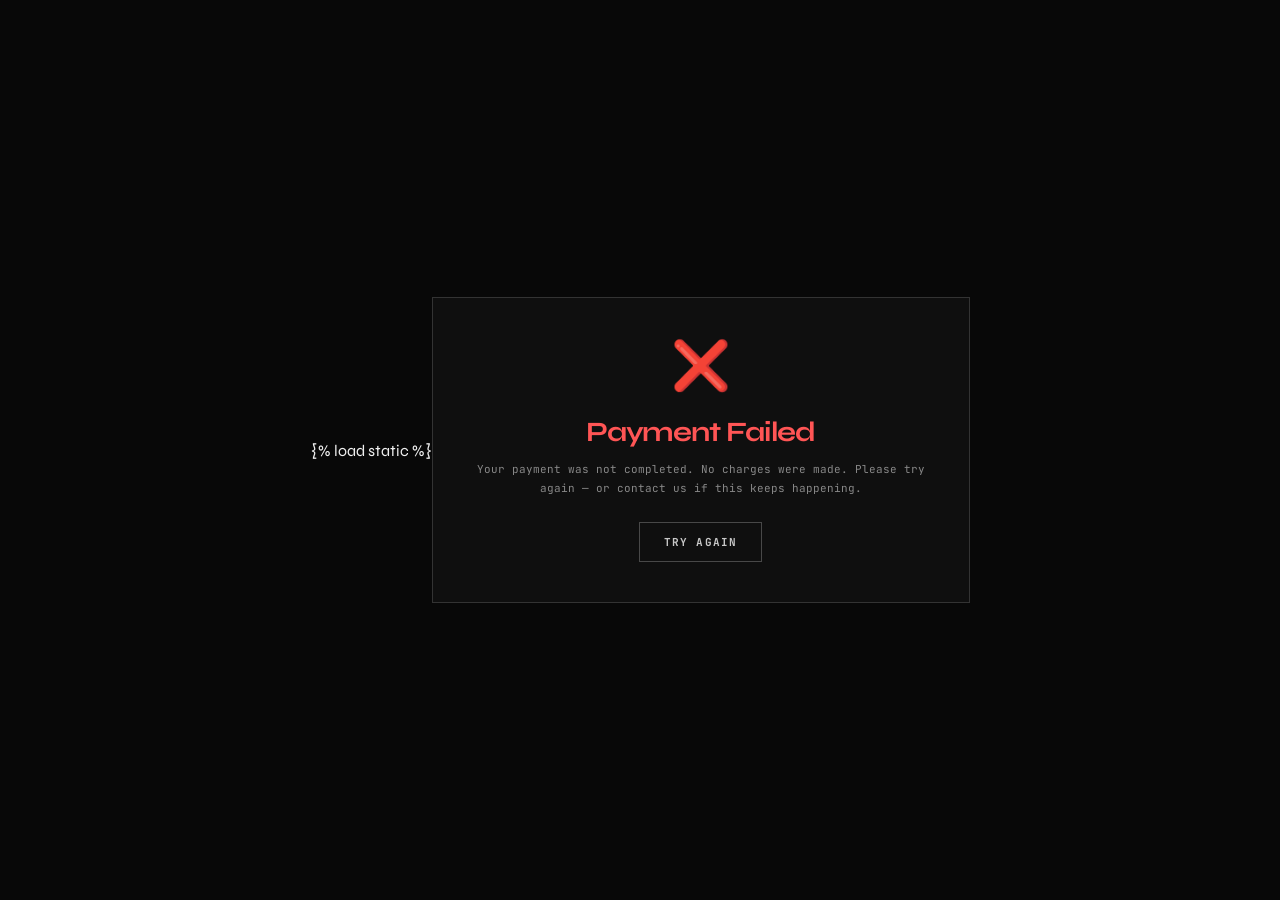
<file: templates/converter/payment_failed.html>
{% load static %}
<!DOCTYPE html>
<html lang="en">
<head>
<meta charset="UTF-8">
<title>Payment Failed — Video Converter</title>
<link href="https://fonts.googleapis.com/css2?family=JetBrains+Mono:wght@400;700&family=Syne:wght@800&display=swap" rel="stylesheet">
<style>
  body { background:#080808; color:#f0f0f0; font-family:'Syne',sans-serif;
         display:flex; align-items:center; justify-content:center; min-height:100vh; margin:0; }
  .box { text-align:center; max-width:480px; padding:40px 28px; border:1px solid #333; background:#0f0f0f; }
  .icon { font-size:48px; margin-bottom:20px; }
  h1   { font-size:28px; letter-spacing:-0.04em; margin-bottom:10px; color:#ff5555; }
  p    { font-family:'JetBrains Mono',monospace; font-size:11px; color:#888; line-height:1.7; margin-bottom:24px; }
  a    { font-family:'JetBrains Mono',monospace; font-size:11px; font-weight:700; letter-spacing:0.1em;
         text-transform:uppercase; padding:12px 24px; border:1px solid #484848; color:#c8c8c8;
         text-decoration:none; display:inline-block; }
</style>
</head>
<body>
<div class="box">
  <div class="icon">❌</div>
  <h1>Payment Failed</h1>
  <p>Your payment was not completed. No charges were made. Please try again — or contact us if this keeps happening.</p>
  <a href="/pricing/">Try Again</a>
</div>
</body>
</html>
</file>
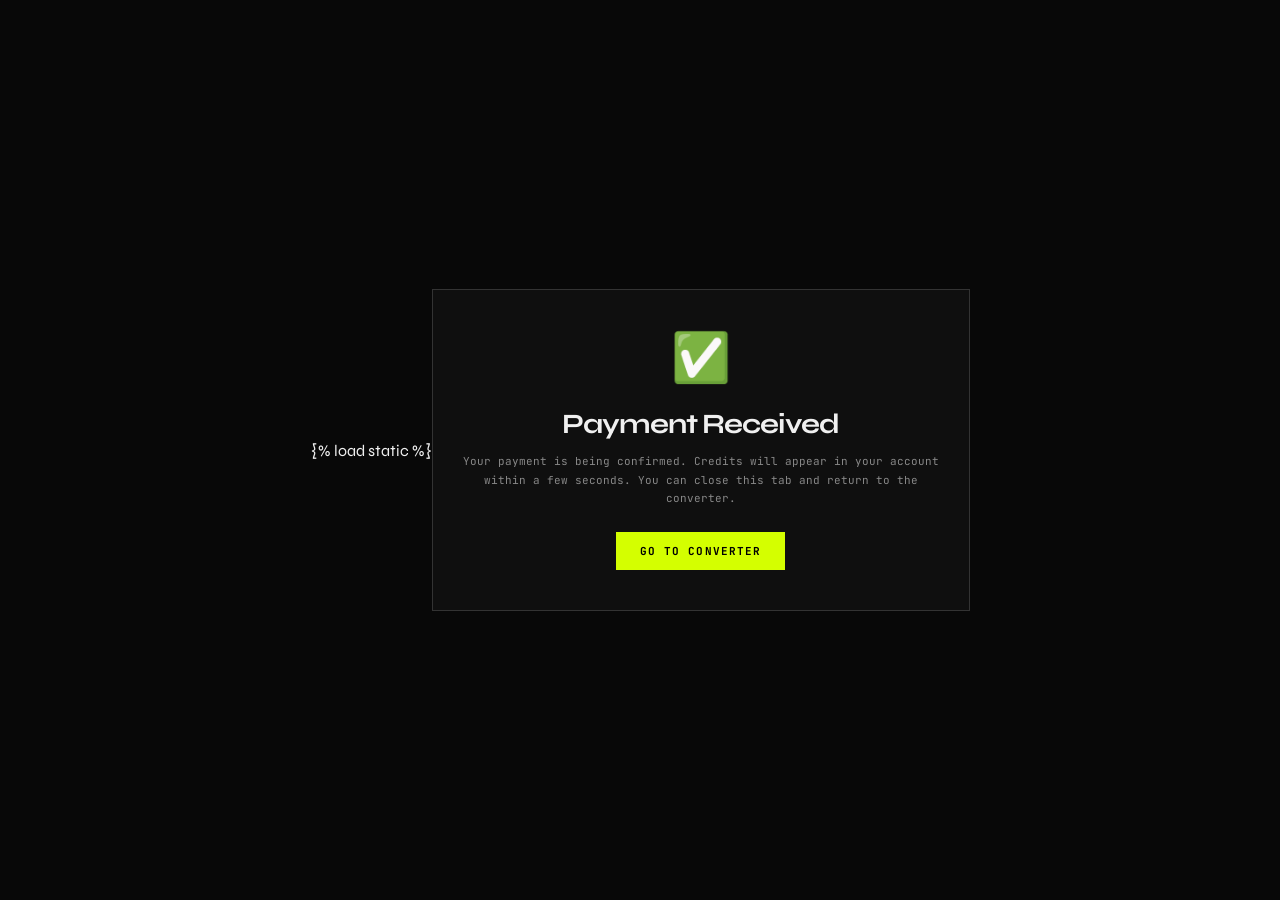
<file: templates/converter/payment_success.html>
{% load static %}
<!DOCTYPE html>
<html lang="en">
<head>
<meta charset="UTF-8">
<title>Payment Confirmed — Video Converter</title>
<link href="https://fonts.googleapis.com/css2?family=JetBrains+Mono:wght@400;700&family=Syne:wght@800&display=swap" rel="stylesheet">
<style>
  body { background:#080808; color:#f0f0f0; font-family:'Syne',sans-serif;
         display:flex; align-items:center; justify-content:center; min-height:100vh; margin:0; }
  .box { text-align:center; max-width:480px; padding:40px 28px; border:1px solid #333; background:#0f0f0f; }
  .icon { font-size:48px; margin-bottom:20px; }
  h1   { font-size:28px; letter-spacing:-0.04em; margin-bottom:10px; }
  p    { font-family:'JetBrains Mono',monospace; font-size:11px; color:#888; line-height:1.7; margin-bottom:24px; }
  a    { font-family:'JetBrains Mono',monospace; font-size:11px; font-weight:700; letter-spacing:0.1em;
         text-transform:uppercase; padding:12px 24px; background:#d4ff00; color:#000;
         text-decoration:none; display:inline-block; }
</style>
</head>
<body>
<div class="box">
  <div class="icon">✅</div>
  <h1>Payment Received</h1>
  <p>Your payment is being confirmed. Credits will appear in your account within a few seconds. You can close this tab and return to the converter.</p>
  <a href="/">Go to Converter</a>
</div>
</body>
</html>
</file>
